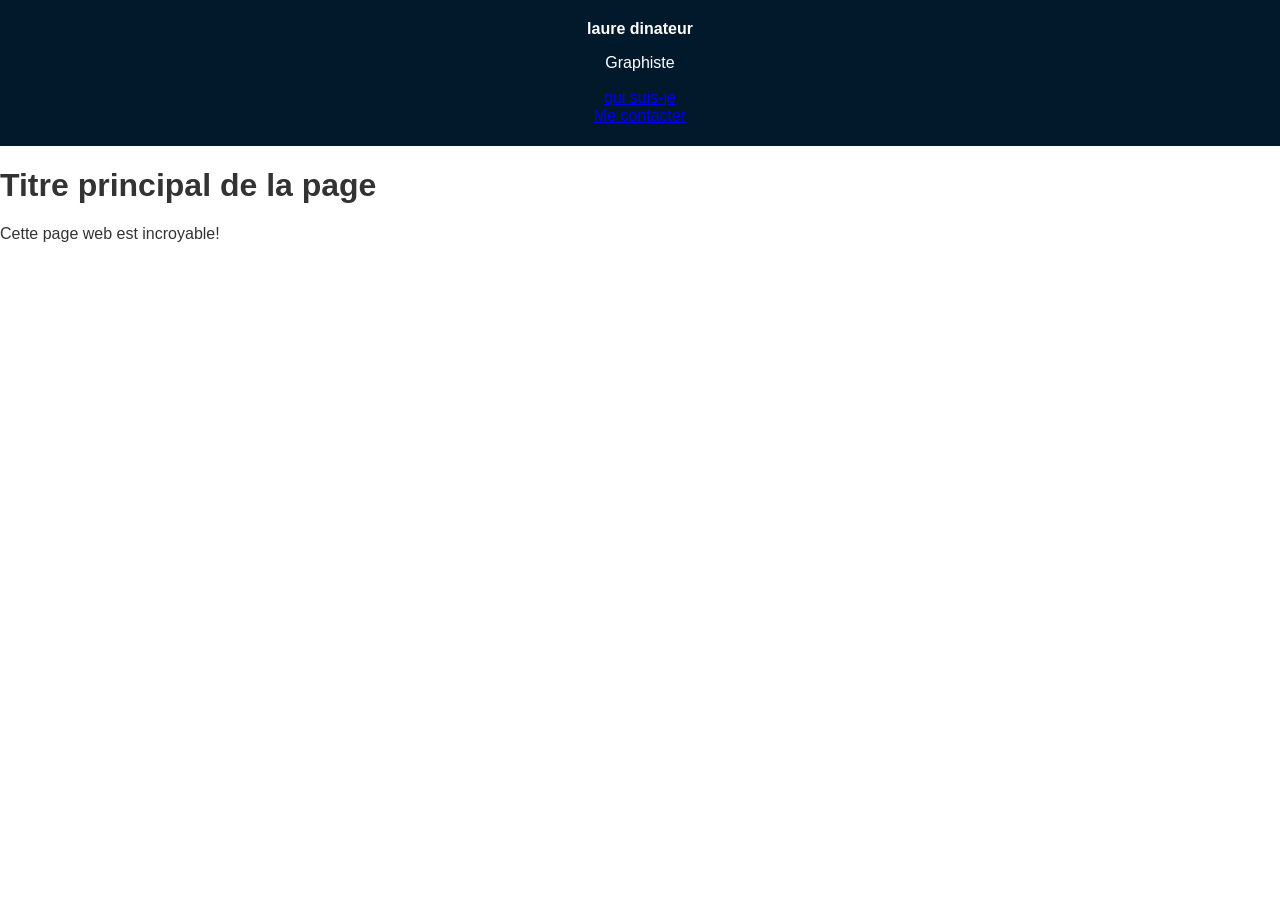
<file: informations.html>
<!DOCTYPE html>
<html lang="fr">
<head>
    <!-- Encodage des caractères de la page -->
    <meta charset="utf-8">
    <!-- Ajuste la taille de la page aux différents appareils : pc, mobiles, tablettes -->
    <meta name="viewport" content="width=device-width, initial-scale=1, shrink-to-fit=no">
    <!-- Titre de la page. Visible dans l'onglet du navigateur -->
    <title>lore dinateur</title>
    <!-- Auteur -->
    <meta name="author" content="Loris Seganfredo">
    <!-- Icône de base du site : FAVICON -->
    <link rel="icon" type="image/x-icon" href="_sources/images/favicon.ico">
    <link rel="stylesheet" href="CSS/normalize.css">
    <link rel="stylesheet" href="CSS/main.css">
</head>
<header>
    <div class="bleu-header">
        <strong>laure dinateur</strong>
    </div>
    <div id="sous-titre-header">
        <p>Graphiste</p>
    </div>

        <a href="#">
            <div class="bleu-header">qui suis-je
            </div></a>
    <a href="#">Me contacter</a>

</header>
<body>
<!-- Titre principal (unique) de la page -->
<h1>Titre principal de la page</h1>
<!-- Un paragraphe -->
<p>Cette page web est incroyable!</p>


</body>
</html>
</file>
<file: CSS/main.css>
@font-face {
    font-family: "OpenSans";
    src: url("../fonts/OpenSans-VariableFont_wdth,wght.ttf") format("truetype");
}
@font-face {
    font-family: "ChangaOne";
    src: url("../fonts/ChangaOne-Regular.ttf") format("truetype");
}

* {
    box-sizing: border-box;
}
/* --- Configuration de base --- */
body {
    font-family: 'Arial', sans-serif;
    margin: 0;
    padding: 0;
    color: #333;
    background-color: #fff;
}

/* --- En-tête (Header) --- */
header {
    background-color: #02182b; /* Bleu très foncé */
    color: white;
    text-align: center;
    padding: 20px 0;
}

header h1 {
    margin: 0;
    font-size: 2.5em;
    color: #1abc9c; /* Couleur Teal/Turquoise */
    text-transform: uppercase;
    font-weight: 900;
}

header h2 {
    margin: 5px 0 20px 0;
    color: #e74c3c; /* Rouge */
    font-weight: normal;
    font-size: 1.5em;
}

nav {
    margin-top: 20px;
}

nav a {
    color: white;
    text-decoration: none;
    font-weight: bold;
    font-size: 1.1em;
    margin: 0 15px;
}

nav a:hover {
    text-decoration: none;
}

/* --- Contenu Principal --- */


h1.page-title, h2.section-title {
    color: #02182b;
    font-weight: 900;
    text-transform: uppercase;
}

h1.page-title {
    text-align: center;
    margin-bottom: 40px;
}

/* --- Page Réalisations (Grille) --- */
.portfolio-grid {
    display: grid;
    grid-template-columns: 1fr 1fr; /* 2 colonnes */
    gap: 30px; /* Espace entre les éléments */
}

.project-card {
    background-color: #e6e8eb; /* Gris clair */
    padding-bottom: 15px;
}

.project-card img {
    width: 100%;
    height: auto;
    display: block;
}

.project-card p {
    padding: 15px;
    margin: 0;
    font-weight: bold;
    color: #333;
}

/* --- Page Contact --- */
.contact-text {
    line-height: 1.6;
    margin-bottom: 20px;
}

.contact-list {
    list-style: none;
    padding: 0;
}

.contact-list li {
    margin-bottom: 10px;
    display: flex;
    align-items: center;
    color: #e74c3c; /* Rouge pour les infos */
    font-weight: bold;
}

.contact-icon {
    margin-right: 15px;
    width: 20px;
    text-align: center;
    color: #888; /* Couleur des icônes (gris) */
}

/* --- Pied de page (Footer) --- */
footer {
    text-align: center;
    margin-top: 50px;
    padding: 20px;
    font-size: 0.9em;
    color: #333;
}

.social-icons img {
    width: 40px;
    margin: 0 5px;
    opacity: 0.6;
}

.social-icons img:hover {
    opacity: 1;
}
</file>
